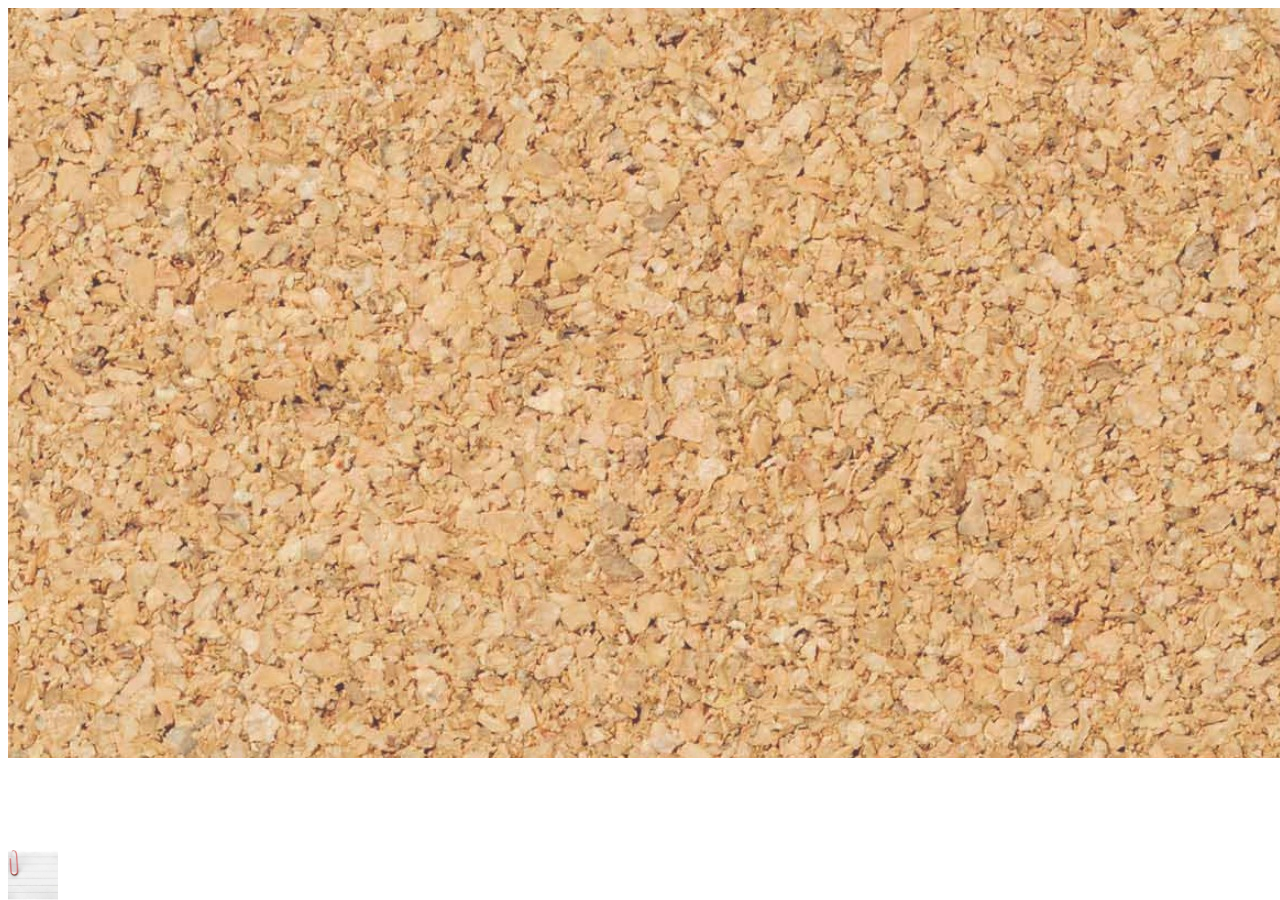
<file: index.html>
<!DOCTYPE html>
<html>
<head>
    <title> "My Big Project" </title>
    <link rel="stylesheet" type= "text/css" href="style.css" />
</head>
<body>
    <div id="main">
    <div id="container"></div>
    </div>
    
    <script src ="desktop2.js"></script>
    
</body>
<footer>
    <div id="footer"></div>
</footer>
</html>
</file>
<file: style.css>
body{
  
    background-color:white;
}

#main{
   display:block;
   background-image: url("pics/desktop.jpg");
   width: 1500px;
   height: 750px;
}



.thumbDiv{
    background-color: #FFF;
}

.iconSettings {
    width: 50px;
    height: 50px;
    position: absolute;
    bottom: 0px;  
}

.textSettings {
    position: absolute;
    bottom: 0px;
    left: 200px;
}

#windowDiv{
    width: 400px;
    height: 400px;
    overflow: auto;
    overflow-x: hidden;
    background-color: #bdbdbd;
    border-style: solid;
    border-width: 1px;
}

#windowHeader{
    width: 400px;
    height: 50px;
    background-color: #D3D3D3;
    border-style: solid;
    border-width: 1px;
    font-size: 8px;
    font-family: Verdena;
    
}

#headerText{
    font-family: Verdena;
    
}

#headerImage{
    width: 20px;
    height: 20px;
    margin-right: 0px;
}


#thumbDiv {
    background-color: white;
    border-style: solid;
    border-width: 5px;
    display: inline-block;
    vertical-align: top;
}

#loadingImg {
    
    width: 20px;
    height: 20px;
    
}
</file>
